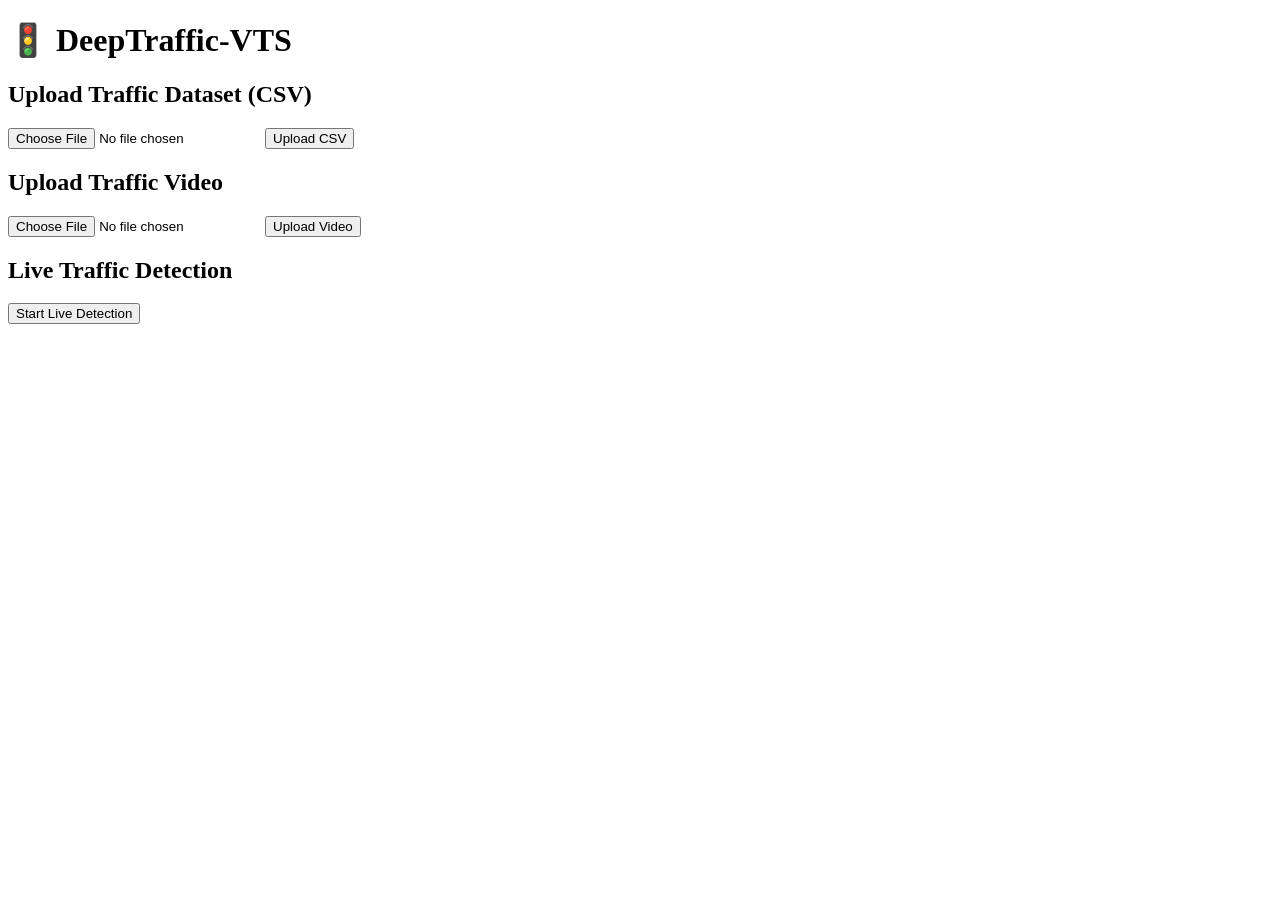
<file: templates/home.html>
<!DOCTYPE html>
<html lang="en">
<head>
    <meta charset="UTF-8">
    <title>DeepTraffic-VTS</title>
</head>
<body>
    <h1>🚦 DeepTraffic-VTS</h1>

    <h2>Upload Traffic Dataset (CSV)</h2>
    <form method="POST" action="/upload_csv" enctype="multipart/form-data">
        <input type="file" name="csvfile" accept=".csv" required>
        <button type="submit">Upload CSV</button>
    </form>

    <h2>Upload Traffic Video</h2>
    <form method="POST" action="/upload_video" enctype="multipart/form-data">
        <input type="file" name="videofile" accept=".mp4" required>
        <button type="submit">Upload Video</button>
    </form>

    <h2>Live Traffic Detection</h2>
    <form action="/live">
        <button type="submit">Start Live Detection</button>
    </form>
</body>
</html>
</file>
